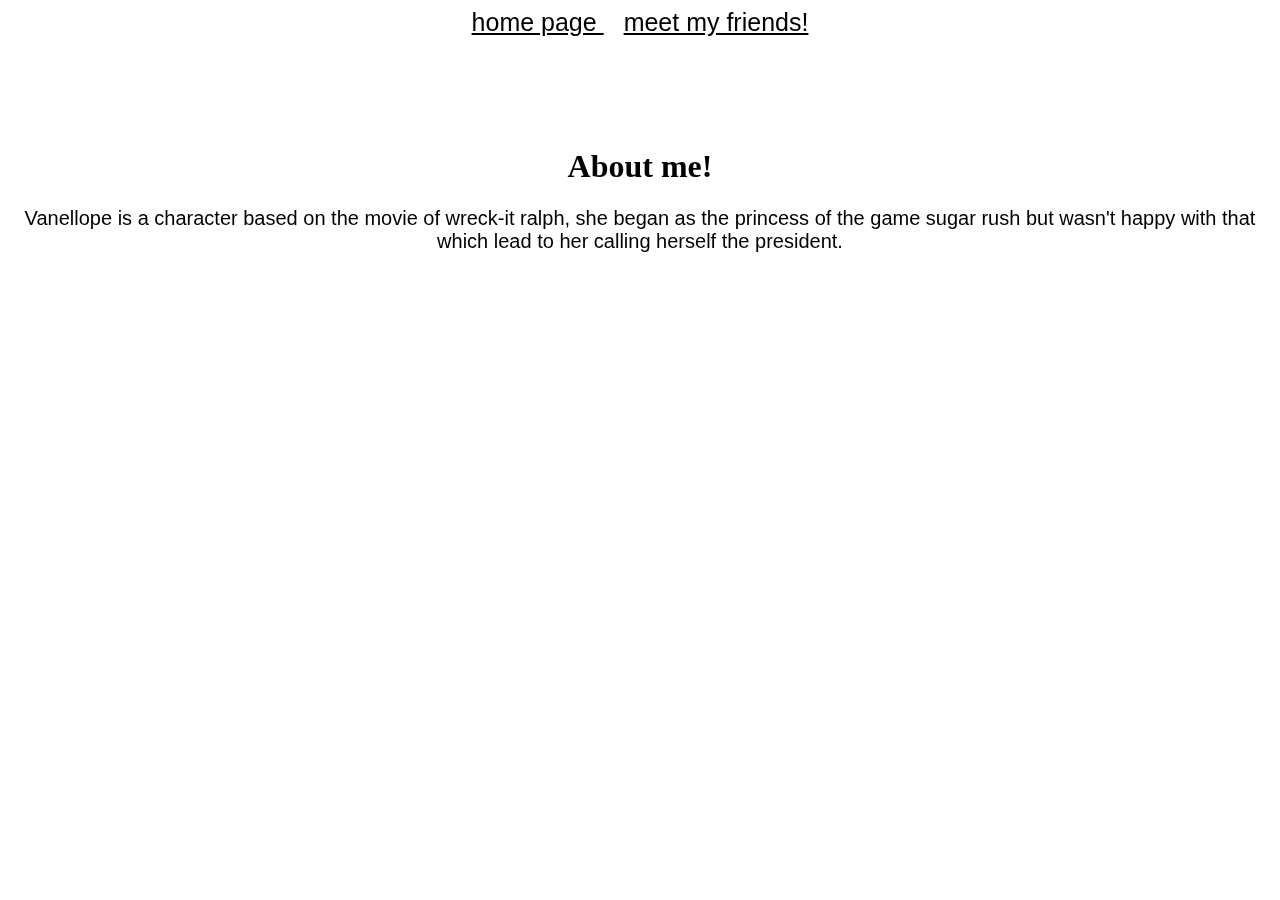
<file: abtme.html>
<!DOCTYPE html>
<html>
    <head>
        <link rel="stylesheet" href="style.css" />
        <a href='index.html'>home page </a>
        <a href="meetmyfriends.html"> meet my friends!</a>
        <h1>About me!</h1>
        <p>Vanellope is a character based on the movie of wreck-it ralph, she began as the princess of the game sugar rush but wasn't happy with that which lead to her calling herself the president.  </p>
        <!-- <h2> Here are some of my friends: </h2>
        <ul>
            <li>Ralph</li>
        </ul>
        <img src='https://m.media-amazon.com/images/M/MV5BYWIzMGE1MmUtYzQ5MC00Y2I3LWIzNWQtZjY0YzQzNWFhNGI0XkEyXkFqcGdeQXVyODEzNjM5OTQ@._V1_.jpg' height="250"> 
        <p>Ralph is the closest friend to me he's helped me with everything i needed. </p>
        <ul>
            <li>Fix-it Felix</li>
        </ul>
        <img src='https://encrypted-tbn0.gstatic.com/images?q=tbn:ANd9GcRFMu-gNOcLAIGSbd7sYFtYqZDc9nW1-aFPGA&s' height="250"> 
        <p>Felix protected me from the oncoming hoard of Cy-Bugs and he fixes everything Ralph wrecks!</p>
              <ul>
            <li>Shank</li>
        </ul>
        <img src='https://images-wixmp-ed30a86b8c4ca887773594c2.wixmp.com/f/c0c518c4-b1ad-4768-8b97-42d69cd27e26/dcw94h4-1b5c9fea-1da7-48f7-9445-7a921d9e4138.jpg/v1/fill/w_400,h_400,q_75,strp/vanellope_and_shanks__by_545569210_dcw94h4-fullview.jpg?token=eyJ0eXAiOiJKV1QiLCJhbGciOiJIUzI1NiJ9.[base64].RCP2PslIiXWFcjoHzQ2n3KlcbtLuAmogKgRxgnZVxhk' height="250">
        <p>Shank and i grew a strong bond because of our love towards racing, she became the older sister i always wanted never had.</p>
        <hr>
        <h2>Links about their games:</h2>
        <ul>
        <li> <h3>Felix's game</h3><a href="https://wreckitralph.fandom.com/wiki/Fix-It_Felix,_Jr._(game)">link talking about felixs game</a> </li>
        </ul>
        <ul>
            <li> <h3>Shanks game</h3><a href="https://wreckitralph.fandom.com/wiki/Shank">link talking about shanks game</a> </li>
            </ul>  -->
    </body>
</html>
</file>
<file: style.css>
body { background-image: url(https://img.freepik.com/free-vector/candy-pastel-color-pattern-design_23-2150623222.jpg); text-align: center;backdrop-filter: blur(1px);}
p{font-size:20px;font-family:'Trebuchet MS', 'Lucida Sans Unicode', 'Lucida Grande', 'Lucida Sans', Arial, sans-serif;}
h1{padding-top: 90px; }
a{color:black; font-size: 25px;font-family:'Segoe UI', Tahoma, Geneva, Verdana, sans-serif;padding:10px;}
a:hover {color:purple;}
</file>
